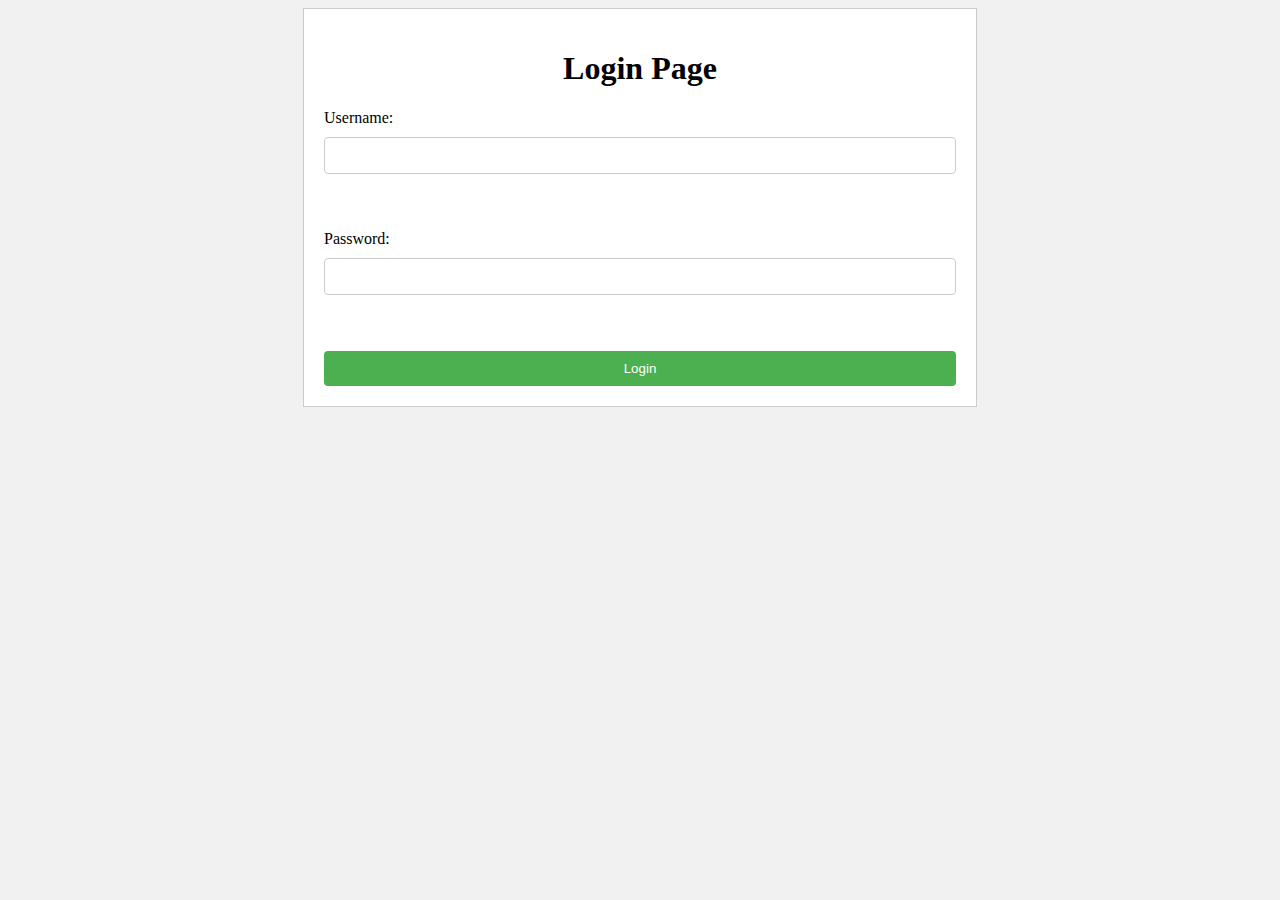
<file: login.html>
<!DOCTYPE html>
<html>

<head>
    <meta charset="UTF-8">
    <link rel="stylesheet" href="css/login.css">
    <title>Login Page</title>
</head>

<body>
    <div class="container">
        <h1>Login Page</h1>
        <form>
            <label for="username">Username:</label>
            <input type="text" id="username" name="username"><br><br>
            <label for="password">Password:</label>
            <input type="password" id="password" name="password"><br><br>
            <button type="button" onclick="login()">Login</button>
        </form>
    </div>

    <script>
        function login() {
            var username = document.getElementById("username").value;
            var password = document.getElementById("password").value;

            // Check if the username and password are valid
            if (username === "fxbrat" && password === ".....") {
                alert("Login successful!");
                window.location.href = "/index.html"; // Redirect to the home page
            } else {
                alert("Invalid username or password.");
            }
        }
    </script>
</body>

</html>
</file>
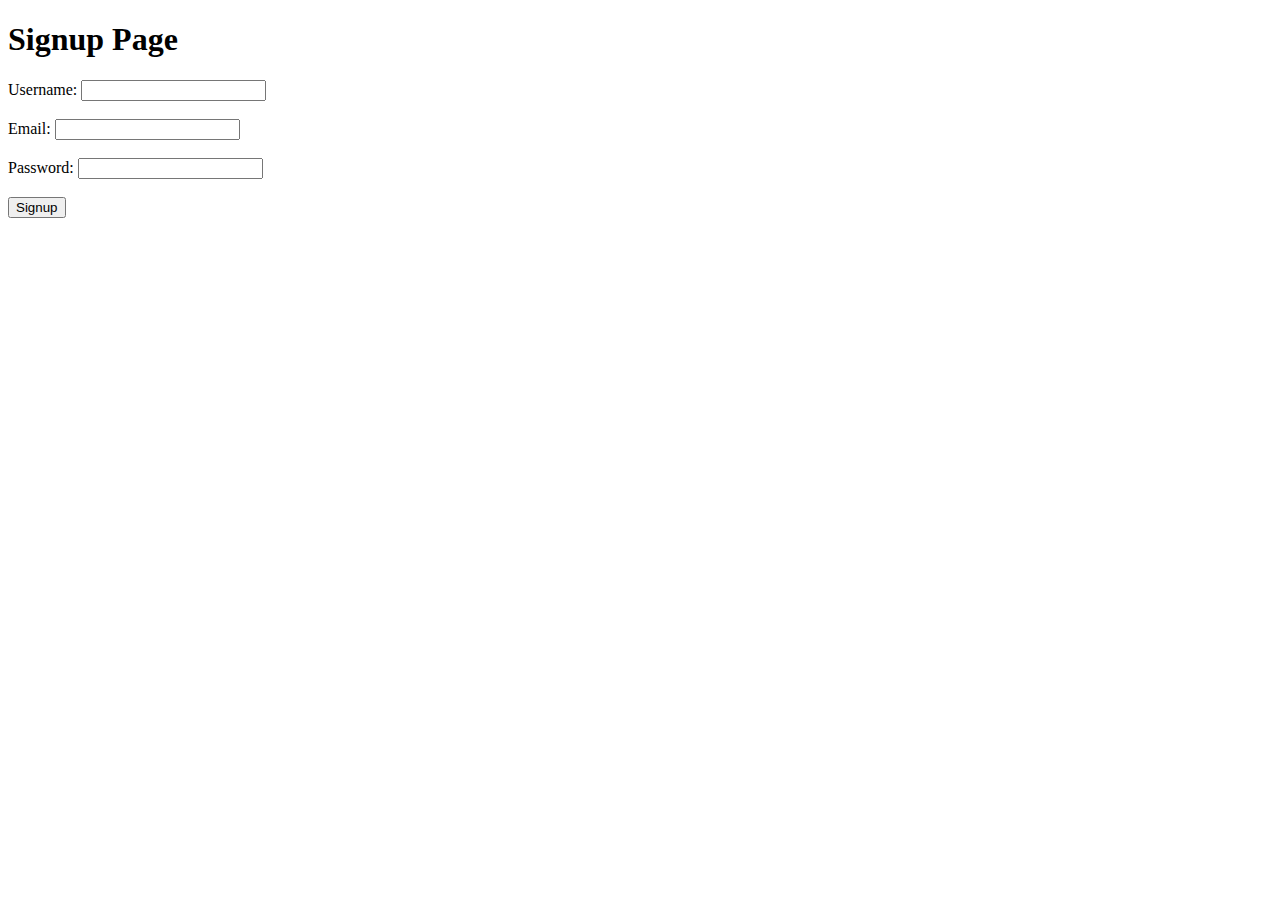
<file: signup.html>
<!DOCTYPE html>
<html>
  <head>
    <meta charset="UTF-8">
    <title>Signup Page</title>
  </head>
  <body>
    <h1>Signup Page</h1>
    <form>
      <label for="username">Username:</label>
      <input type="text" id="username" name="username"><br><br>
      <label for="email">Email:</label>
      <input type="email" id="email" name="email"><br><br>
      <label for="password">Password:</label>
      <input type="password" id="password" name="password"><br><br>
      <button type="button" onclick="signup()">Signup</button>
    </form>

   <script src="/js/signup.js"></script>
  </body>
</html>
</file>
<file: css/login.css>
body {
  background-color: #f1f1f1;
}

.container {
  margin: auto;
  width: 50%;
  padding: 20px;
  border: 1px solid #ccc;
  background-color: #fff;
  box-shadow: black;
  box-shadow: 5px;
}

h1 {
  text-align: center;
}

label {
  display: block;
  margin: 10px 0;
}

input[type="text"],
input[type="password"] {
  display: block;
  width: 100%;
  padding: 10px;
  margin: 10px 0;
  border: 1px solid #ccc;
  border-radius: 4px;
  box-sizing: border-box;
}

button {
  display: block;
  width: 100%;
  padding: 10px;
  margin-top: 10px;
  border: none;
  border-radius: 4px;
  background-color: #4CAF50;
  color: white;
  cursor: pointer;
}

button:hover {
  background-color: #45a049;
}

.error {
  color: red;
  margin: 10px 0;
}
</file>
